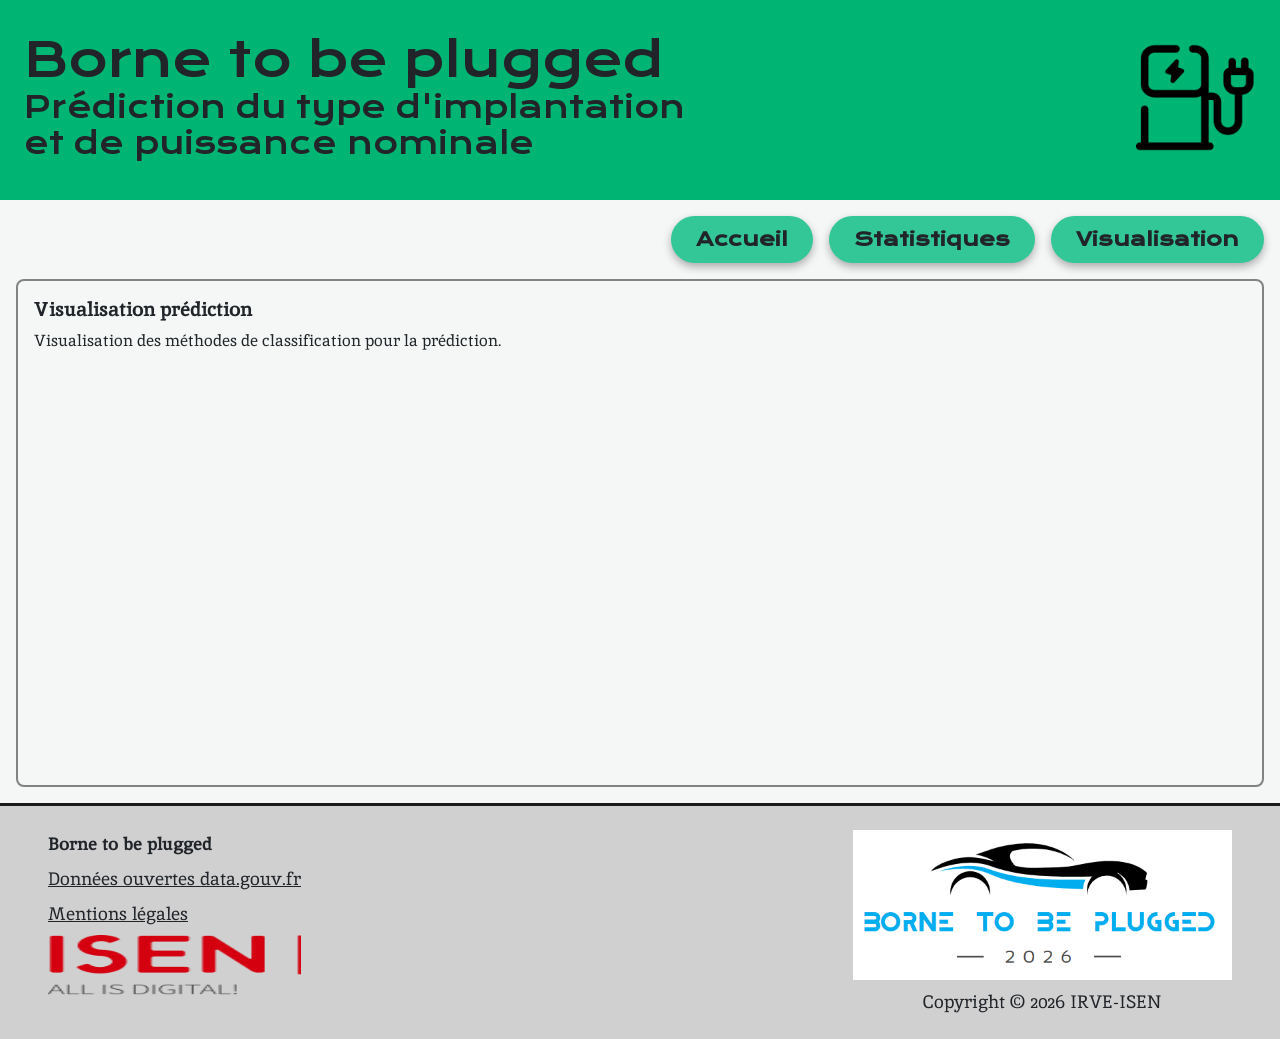
<file: WEB/predictionPuissance.html>
<!DOCTYPE html>
<html lang="fr">
<head>
    <meta charset="utf-8">
    <meta name="viewport" content="width=device-width, initial-scale=1">
    <title>Prédiction implantation + puissance</title>
    <link href="https://fonts.googleapis.com/css2?family=Krona+One&family=Inika:wght@400;700&display=swap" rel="stylesheet">
    <link href="https://cdn.jsdelivr.net/npm/bootstrap@5.3.8/dist/css/bootstrap.min.css" rel="stylesheet">
</head>
<body class="d-flex flex-column min-vh-100" style="background-color:#F4F7F6;">

    <!-- Bandeau -->
    <header class="position-relative w-100 p-4 d-flex justify-content-between align-items-center"
            style="background-color: #00B574; background-size:cover; background-position:center; min-height:200px;">
        <div>
            <h1 style="font-family:'Krona One',sans-serif; font-size:48px; font-weight:normal; margin:0;">Borne to be plugged</h1>
            <h2 style="font-family:'Krona One',sans-serif; font-size:30px; font-weight:normal;">Prédiction du type d'implantation<br>et de puissance nominale</h2>
        </div>
        <img src="images/puissance_nominale.png" alt="icône puissance" style="height:120px;">
    </header>

    <!-- Nav boutons -->
    <nav class="d-flex gap-3 m-3 justify-content-end">
        <a href="index.html" class="btn rounded-pill px-4 py-2 fw-bold text-dark"
           style="background-color:#33C697; font-family:'Krona One',sans-serif; font-size:1.2rem; box-shadow:0 4px 8px rgba(0,0,0,0.3);">
            Accueil
        </a>
        <a href="statistique.html" class="btn rounded-pill px-4 py-2 fw-bold text-dark"
           style="background-color:#33C697; font-family:'Krona One',sans-serif; font-size:1.2rem; box-shadow:0 4px 8px rgba(0,0,0,0.3);">
            Statistiques
        </a>
        <a href="visualisation.html" class="btn rounded-pill px-4 py-2 fw-bold text-dark"
           style="background-color:#33C697; font-family:'Krona One',sans-serif; font-size:1.2rem; box-shadow:0 4px 8px rgba(0,0,0,0.3);">
            Visualisation
        </a>
    </nav>

    <!-- Section visualisation -->
    <section class="border rounded-3 p-3 mx-3 mb-3" style="border:2px solid #828282 !important;">
        <h3 style="font-family:'Inika',serif; font-size:20px; font-weight:bold;">Visualisation prédiction</h3>
        <p style="font-family:'Inika',serif; font-size:16px;">Visualisation des méthodes de classification pour la prédiction.</p>
        <div style="height:400px; width:100%;"></div>
    </section>

    <!-- Footer -->
    <footer class="mt-auto d-flex justify-content-between px-5 py-4"
            style="background-color:#d0d0d0; font-family:'Inika',serif; font-size:18px; border-top:3px solid #1a1a1a;">
        <div class="d-flex flex-column gap-2">
            <p class="m-0 fw-bold">Borne to be plugged</p>
            <a href="#" class="m-0 text-dark">Données ouvertes data.gouv.fr</a>
            <a href="#" class="m-0 text-dark">Mentions légales</a>
            <img src="images/logo-isen.png" alt="Logo ISEN" style="height:60px; width:auto;">
        </div>
        <div class="d-flex flex-column align-items-center justify-content-center gap-2">
            <img src="images/logo_final.png" alt="Logo" style="height:150px; width:auto;">
            <p class="m-0">Copyright &copy; 2026 IRVE-ISEN</p>
        </div>
    </footer>

    <script src="https://cdn.jsdelivr.net/npm/bootstrap@5.3.8/dist/js/bootstrap.bundle.min.js"></script>
</body>
</html>
</file>
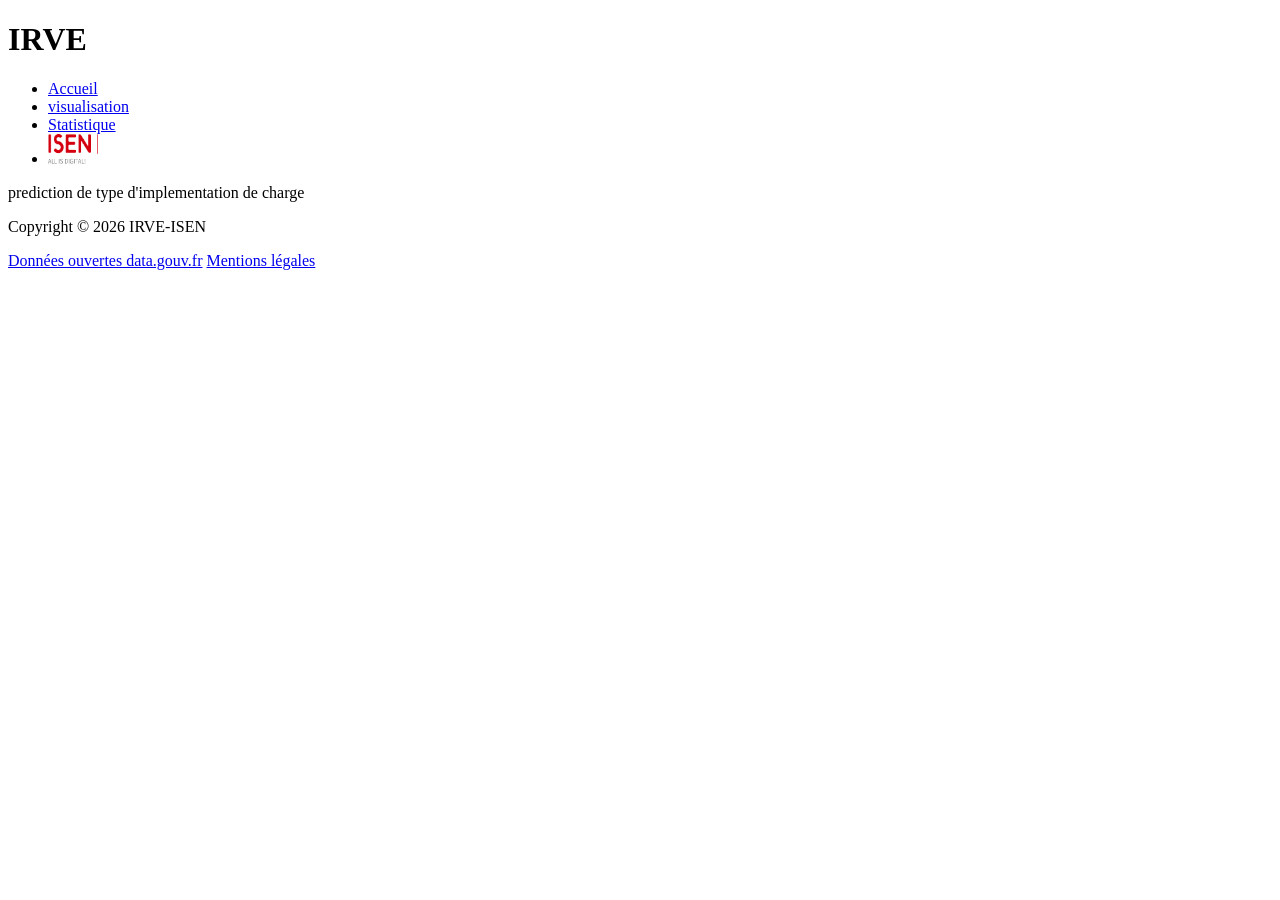
<file: WEB/predictionType.html>
<!DOCTYPE html>
<html lang="fr">

<head>
    <meta charset="UTF-8">
    <title>Prediction Type</title>
</head>

<body>
    <header>
        <h1>IRVE</h1>
    </header>
    <nav>
        <ul>
            <li><a href="index.html">Accueil</a></li>
            <li><a href="visualisation.html">visualisation</a></li>
            <li><a href="statistique.html">Statistique</a></li>
            <li><a href="https://isen-ouest.fr/" target="_blank"><img src="images/logo-isen.png" alt="logo" width="50px"
                        height="30px"></a></li>
        </ul>
    </nav>
    <section>
        <p>prediction de type d'implementation de charge</p>
        <div>

        </div>
    </section>
    <footer>
        <p>Copyright &copy; 2026 IRVE-ISEN</p>
        <div class="footer-links">
            <a href="#">Données ouvertes data.gouv.fr</a>
            <a href="#">Mentions légales</a>
        </div>
    </footer>
</body>

</html>
</file>
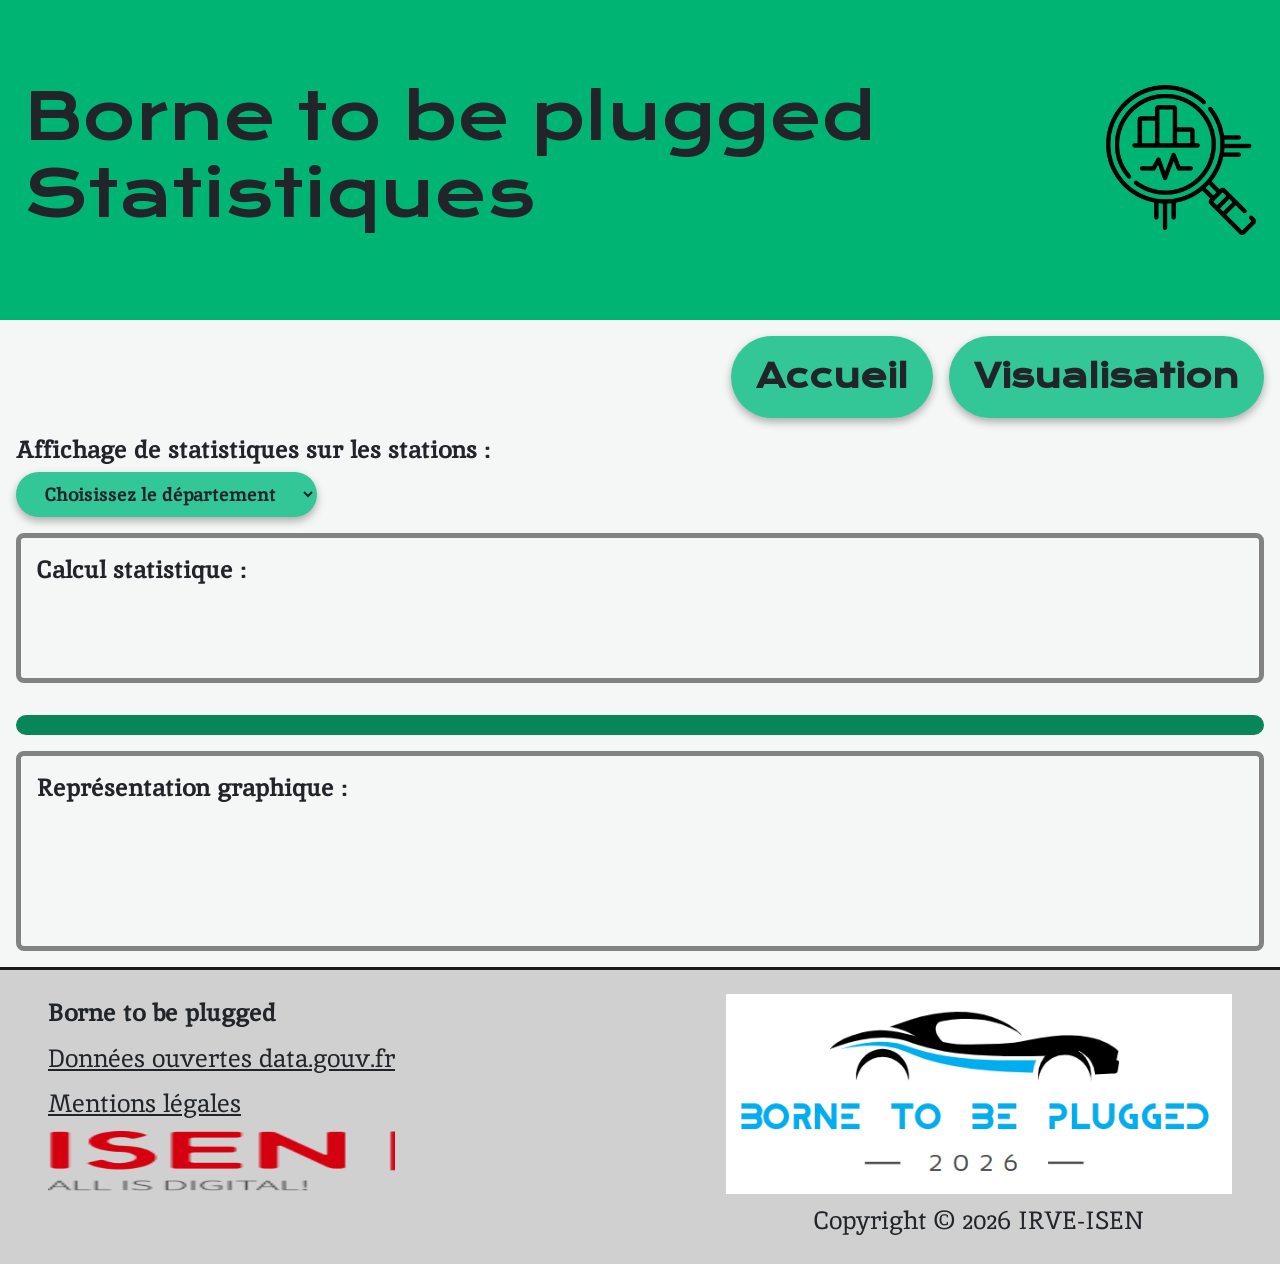
<file: WEB/statistique.html>
<!DOCTYPE html>
<html lang="fr">
<head>
    <meta charset="utf-8">
    <meta name="viewport" content="width=device-width, initial-scale=1">
    <title>Statistiques</title>
    <link href="https://fonts.googleapis.com/css2?family=Krona+One&family=Inika:wght@400;700&display=swap" rel="stylesheet">
    <link href="https://cdn.jsdelivr.net/npm/bootstrap@5.3.8/dist/css/bootstrap.min.css" rel="stylesheet">
    <script src="script/statistique.js" defer></script>
</head>
<body class="d-flex flex-column min-vh-100" style="background-color:#F4F7F6;">

    <!-- Bandeau -->
    <header class="position-relative w-100 p-4 d-flex justify-content-between align-items-center"
            style="background-color: #00B574; background-size:cover; background-position:center; min-height:320px;">
        <div>
            <h1 style="font-family:'Krona One',sans-serif; font-size:64px; font-weight:normal; margin:0;">Borne to be plugged</h1>
            <h2 style="font-family:'Krona One',sans-serif; font-size:64px; font-weight:normal;">Statistiques</h2>
        </div>
        <img src="images/prediction.png" alt="icône statistiques" style="height:150px;">
    </header>

    <!-- Nav boutons -->
    <nav class="d-flex gap-3 m-3 justify-content-end">
        <a href="index.html" class="btn rounded-pill px-4 py-3 fw-bold text-dark"
           style="background-color:#33C697; font-family:'Krona One',sans-serif; font-size:2rem; box-shadow:0 4px 8px rgba(0,0,0,0.3);">
            Accueil
        </a>
        <a href="visualisation.html" class="btn rounded-pill px-4 py-3 fw-bold text-dark"
           style="background-color:#33C697; font-family:'Krona One',sans-serif; font-size:2rem; box-shadow:0 4px 8px rgba(0,0,0,0.3);">
            Visualisation
        </a>
    </nav>

    <!-- Description + select -->
    <section class="mx-3 mb-3">
        <h3 style="font-family:'Inika',serif; font-size:25px; font-weight:bold;">Affichage de statistiques sur les stations :</h3>
        <select class="btn rounded-pill px-4 py-2 fw-bold text-dark"
                style="background-color:#33C697; font-family:'Inika',serif; font-size:1.2rem; box-shadow:0 4px 8px rgba(0,0,0,0.3);">
            <option>Choisissez le département</option>
        </select>
    </section>

    <!-- Calcul statistique -->
    <section class="border rounded-3 p-3 mx-3 mb-3" style="border:5px solid #828282 !important; min-height:150px;">
        <h3 style="font-family:'Inika',serif; font-size:25px; font-weight:bold;">Calcul statistique :</h3>
    </section>

    <!-- Séparateur -->
    <div class="mx-3 my-3" style="height:20px; background-color:#098659; border-radius:10px;"></div>

    <!-- Représentation graphique -->
    <section class="border rounded-3 p-3 mx-3 mb-3" style="border:5px solid #828282 !important; min-height:200px;">
        <h3 style="font-family:'Inika',serif; font-size:25px; font-weight:bold;">Représentation graphique :</h3>
    </section>

    <!-- Footer -->
    <footer class="mt-auto d-flex justify-content-between px-5 py-4"
            style="background-color:#d0d0d0; font-family:'Inika',serif; font-size:25px; border-top:3px solid #1a1a1a;">
        <div class="d-flex flex-column gap-2">
            <p class="m-0 fw-bold">Borne to be plugged</p>
            <a href="#" class="m-0 text-dark">Données ouvertes data.gouv.fr</a>
            <a href="#" class="m-0 text-dark">Mentions légales</a>
            <img src="images/logo-isen.png" alt="Logo ISEN" style="height:60px; width:auto;">
        </div>
        <div class="d-flex flex-column align-items-center justify-content-center gap-2">
            <img src="images/logo_final.png" alt="Logo" style="height:200px; width:auto;">
            <p class="m-0">Copyright &copy; 2026 IRVE-ISEN</p>
        </div>
    </footer>

    <script src="https://cdn.jsdelivr.net/npm/bootstrap@5.3.8/dist/js/bootstrap.bundle.min.js"></script>
</body>
</html>
</file>
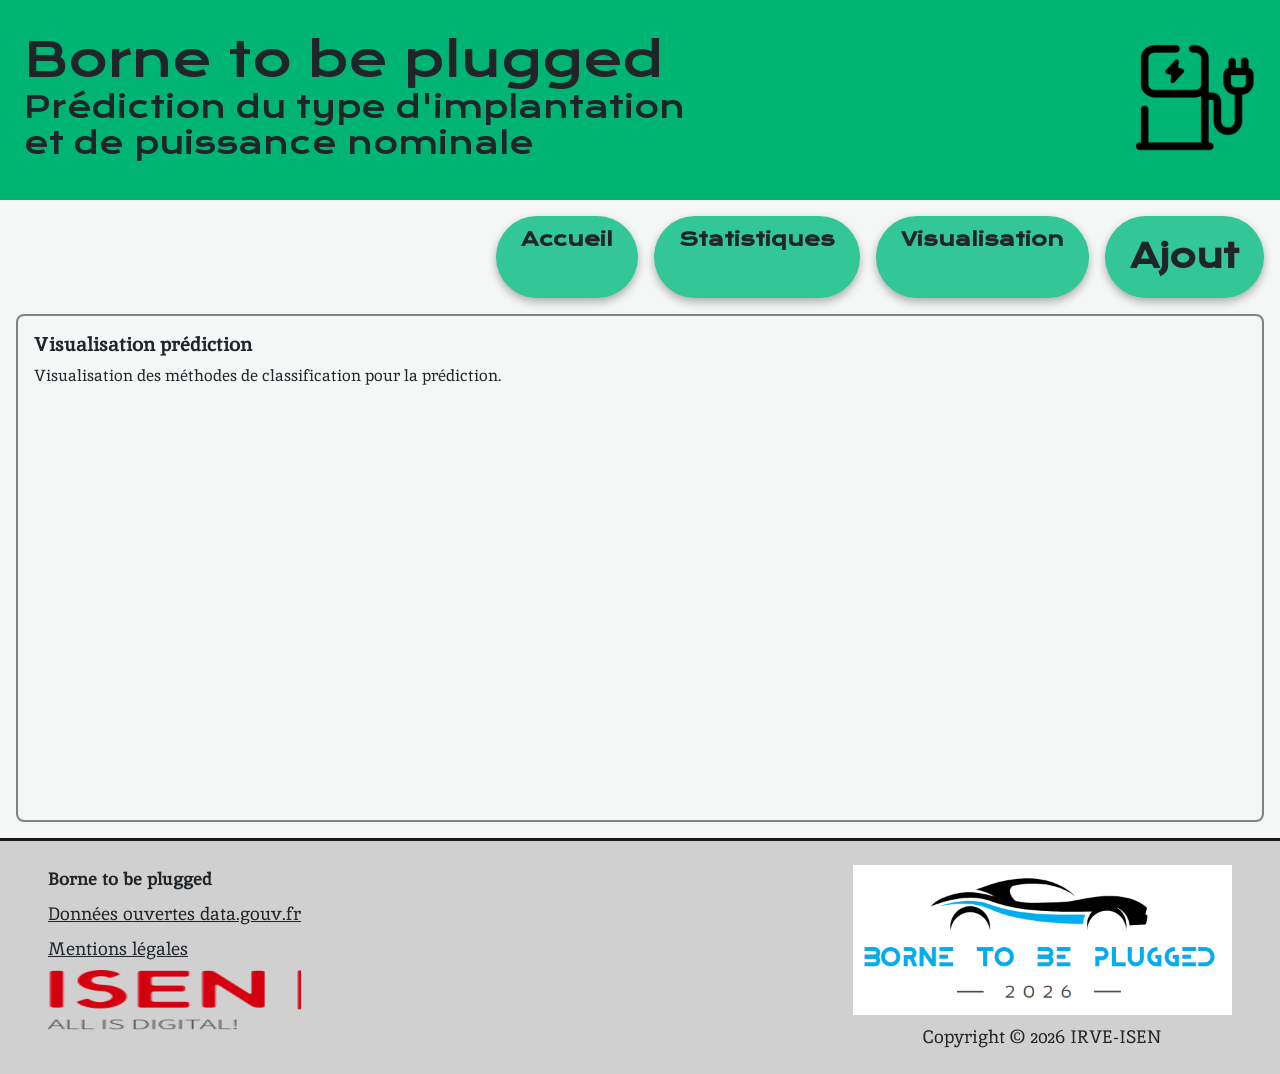
<file: WEB/volume_web/predictionPuissance.html>
<!DOCTYPE html>
<html lang="fr">
<!-- Nom de la page + polices -->
<head>
    <meta charset="utf-8">
    <meta name="viewport" content="width=device-width, initial-scale=1">
    <title>Prédiction implantation + puissance</title>
    <link href="https://fonts.googleapis.com/css2?family=Krona+One&family=Inika:wght@400;700&display=swap" rel="stylesheet">
    <link href="https://cdn.jsdelivr.net/npm/bootstrap@5.3.8/dist/css/bootstrap.min.css" rel="stylesheet">
</head>
<body class="d-flex flex-column min-vh-100" style="background-color:#F4F7F6;">

    <!-- Bandeau -->
    <header class="position-relative w-100 p-4 d-flex justify-content-between align-items-center"
            style="background-color: #00B574; background-size:cover; background-position:center; min-height:200px;">
        <div>
            <h1 style="font-family:'Krona One',sans-serif; font-size:48px; font-weight:normal; margin:0;">Borne to be plugged</h1>
            <h2 style="font-family:'Krona One',sans-serif; font-size:30px; font-weight:normal;">Prédiction du type d'implantation<br>et de puissance nominale</h2>
        </div>
        <img src="images/puissance_nominale.png" alt="icône puissance" style="height:120px;">
    </header>

    <!-- boutons -->
    <nav class="d-flex gap-3 m-3 justify-content-end">
        <a href="index.html" class="btn rounded-pill px-4 py-2 fw-bold text-dark"
           style="background-color:#33C697; font-family:'Krona One',sans-serif; font-size:1.2rem; box-shadow:0 4px 8px rgba(0,0,0,0.3);">
            Accueil
        </a>
        <a href="statistique.html" class="btn rounded-pill px-4 py-2 fw-bold text-dark"
           style="background-color:#33C697; font-family:'Krona One',sans-serif; font-size:1.2rem; box-shadow:0 4px 8px rgba(0,0,0,0.3);">
            Statistiques
        </a>
        <a href="visualisation.html" class="btn rounded-pill px-4 py-2 fw-bold text-dark"
           style="background-color:#33C697; font-family:'Krona One',sans-serif; font-size:1.2rem; box-shadow:0 4px 8px rgba(0,0,0,0.3);">
            Visualisation
        </a>
        <a href="admin.html" class="btn rounded-pill px-4 py-3 fw-bold text-dark"
            style="background-color:#33C697; font-family:'Krona One',sans-serif; font-size:2rem; box-shadow:0 4px 8px rgba(0,0,0,0.3);">
            Ajout
        </a>
    </nav>

    <!-- Section visualisation -->
    <section class="border rounded-3 p-3 mx-3 mb-3" style="border:2px solid #828282 !important;">
        <h3 style="font-family:'Inika',serif; font-size:20px; font-weight:bold;">Visualisation prédiction</h3>
        <p style="font-family:'Inika',serif; font-size:16px;">Visualisation des méthodes de classification pour la prédiction.</p>
        <div style="height:400px; width:100%;"></div>
    </section>

    <!-- Footer -->
    <footer class="mt-auto d-flex justify-content-between px-5 py-4"
            style="background-color:#d0d0d0; font-family:'Inika',serif; font-size:18px; border-top:3px solid #1a1a1a;">
        <div class="d-flex flex-column gap-2">
            <p class="m-0 fw-bold">Borne to be plugged</p>
            <a href="#" class="m-0 text-dark">Données ouvertes data.gouv.fr</a>
            <a href="#" class="m-0 text-dark">Mentions légales</a>
            <img src="images/logo-isen.png" alt="Logo ISEN" style="height:60px; width:auto;">
        </div>
        <div class="d-flex flex-column align-items-center justify-content-center gap-2">
            <img src="images/logo_final.png" alt="Logo" style="height:150px; width:auto;">
            <p class="m-0">Copyright &copy; 2026 IRVE-ISEN</p>
        </div>
    </footer>

    <script src="https://cdn.jsdelivr.net/npm/bootstrap@5.3.8/dist/js/bootstrap.bundle.min.js"></script>
</body>
</html>
</file>
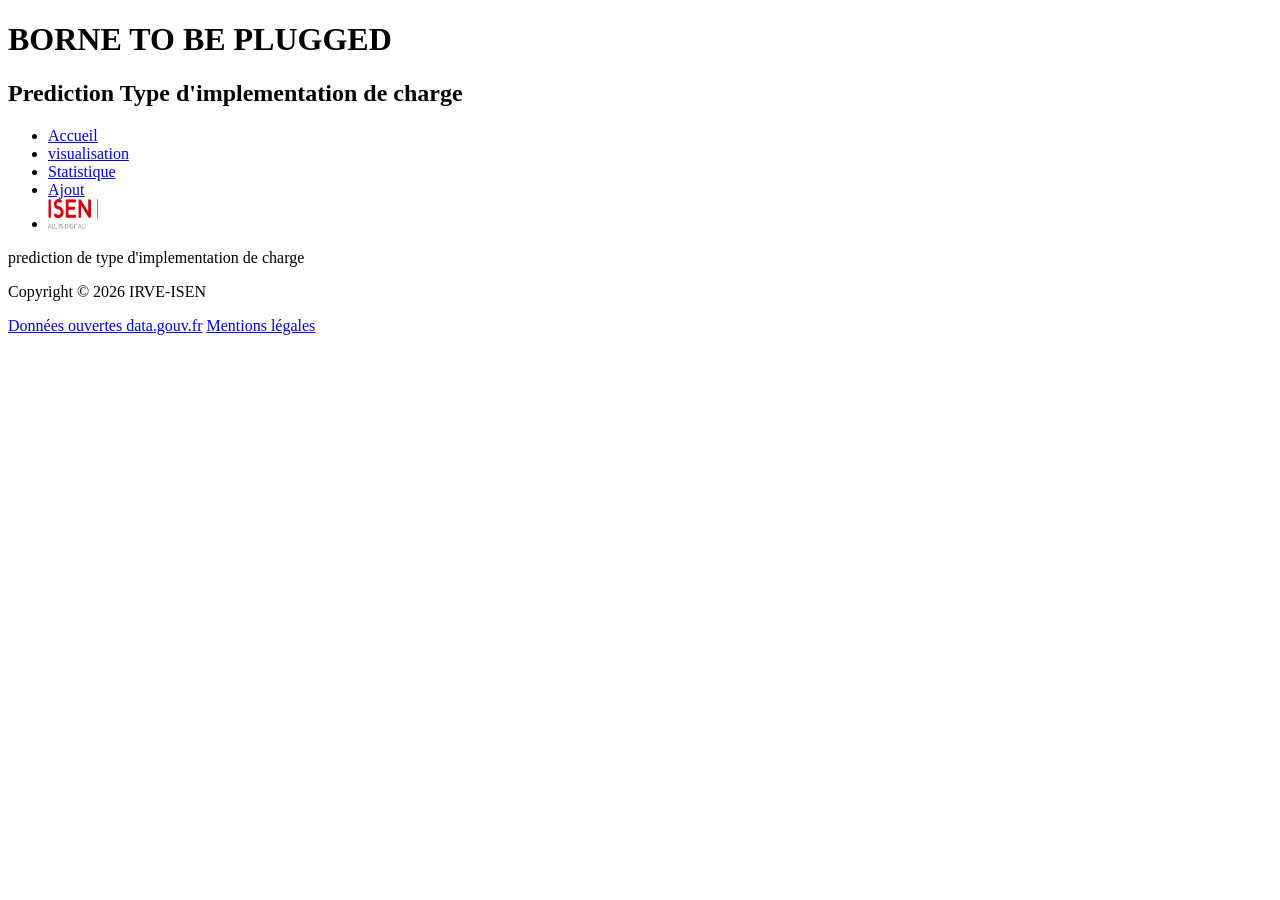
<file: WEB/volume_web/predictionType.html>
<!DOCTYPE html>
<html lang="fr">
<!-- Nom de la page -->
<head>
    <meta charset="UTF-8">
    <title>Prediction Type</title>
</head>

<!-- Nom de la page + polices -->
<body>
    <header>
        <h1>BORNE TO BE PLUGGED</h1>
        <h2>Prediction Type d'implementation de charge</h2>
    </header>
    <nav>
        <ul>
            <li><a href="index.html">Accueil</a></li>
            <li><a href="visualisation.html">visualisation</a></li>
            <li><a href="statistique.html">Statistique</a></li>
            <li><a href="admin.html">Ajout</a></li>
            <li><a href="https://isen-ouest.fr/" target="_blank"><img src="images/logo-isen.png" alt="logo" width="50px"
                        height="30px"></a></li>
        </ul>
    </nav>
    <section>
        <p>prediction de type d'implementation de charge</p>
        <div>

        </div>
    </section>
    <footer>
        <p>Copyright &copy; 2026 IRVE-ISEN</p>
        <div class="footer-links">
            <a href="#">Données ouvertes data.gouv.fr</a>
            <a href="#">Mentions légales</a>
        </div>
    </footer>
</body>

</html>
</file>
